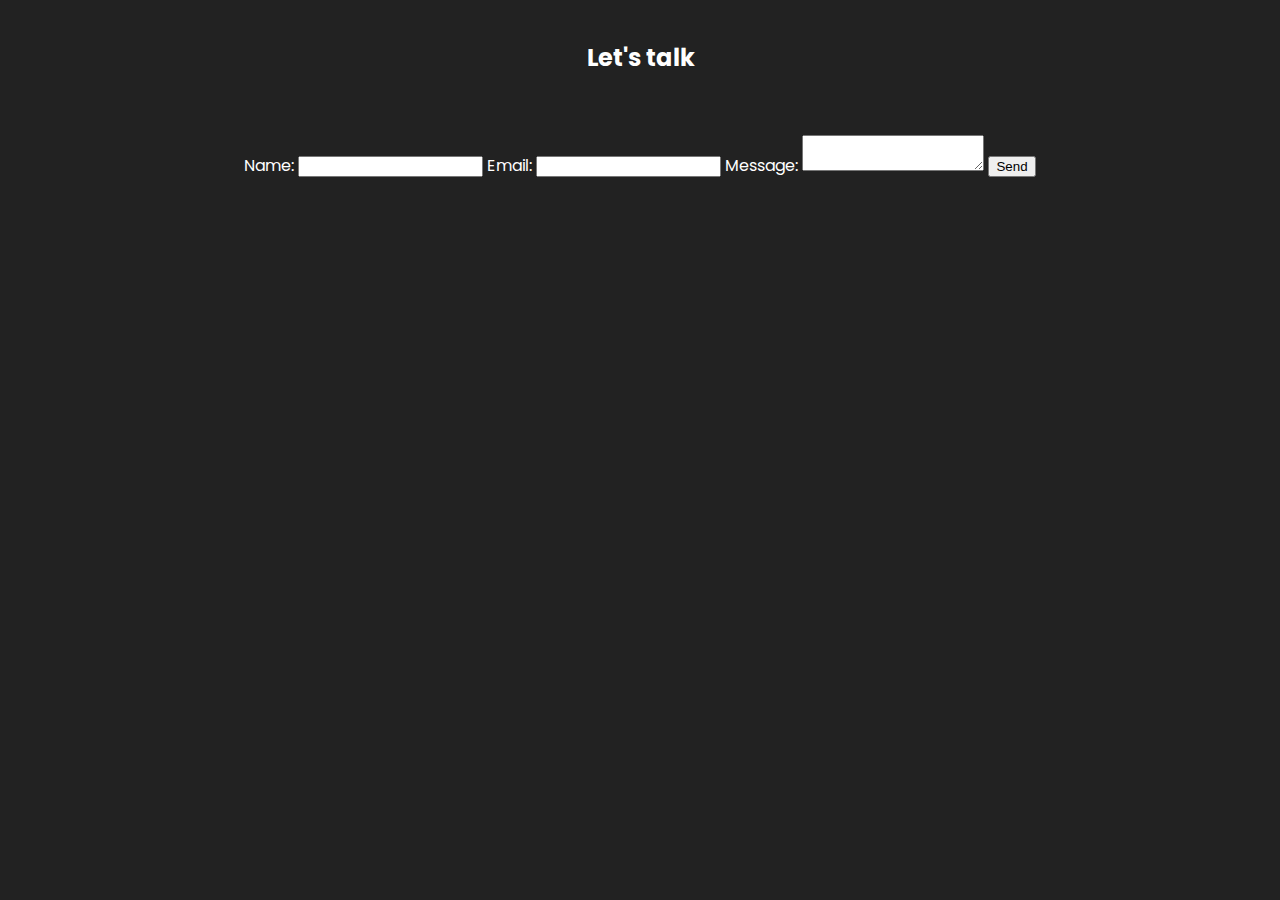
<file: letstalk.html>
<!DOCTYPE html>
<html lang="en">
  <head>
    <meta charset="UTF-8" />
    <meta http-equiv="X-UA-Compatible" content="IE=edge" />
    <meta name="viewport" content="width=device-width, initial-scale=1, maximum-scale=1">
    <title>Arjun</title>
    <link rel="preconnect" href="https://fonts.googleapis.com" />
    <link rel="preconnect" href="https://fonts.gstatic.com" crossorigin />
    <link
      href="https://fonts.googleapis.com/css2?family=Poppins&display=swap"
      rel="stylesheet"
    />
    <link rel="icon" href="data:image/svg+xml,<svg xmlns=%22http://www.w3.org/2000/svg%22 viewBox=%220 0 110 110%22><text y=%22.9em%22 font-size=%2290%22>⚫</text></svg>">
    <link rel="stylesheet" href="style.css" />
  </head>
  <body>
    <center>
    <div class="register-form">
        <h2 class="letstalk-heading">Let's talk</h2>
        <form method="post" action="contact.php">
    <label for="name">Name:</label>
    <input type="text" id="name" name="name" required>

    <label for="email">Email:</label>
    <input type="email" id="email" name="" required>

    <label for="message">Message:</label>
    <textarea id="message" name="message" required></textarea>

    <button type="submit">Send</button>
</form>


      </div>
      <center>
        
  </body>
</file>
<file: style.css>
*{
    margin: 0;
    box-sizing: border-box;
    
}
html {
    scroll-behavior: smooth;
}
body{
    background-color: #222222;
    font-family: 'Poppins', sans-serif;
    color: white;
    overflow-x: hidden;
    position: relative;
      height: 100%;
}




.profile{
    height: 100%;
    width: 100%;
    padding: 5% 10%;
    background-color: #F9F9F9;
}

.profile-mobile {
    width: 100%;
    display: none;
}




.top-nav, .bottom-nav{
    display: flex;
    margin-top: 1%;
    justify-content: center;
    width: 100vw;

}
.top-nav {
    margin-bottom: 24vh;
}
.second-screen {
    max-width: 100vw;
    max-height: 100vh;
    width: 100vw;
    height: 100vh;
    background-color: #222222;
    animation: fadeIn 2.5s;
}
.Arjun{
    margin: 4vh 18vw 0 0%;
    font-size: 1vw !important;
}

.Product-Designer-2022 {
    margin: 4vh 10vw;
    min-width: 8vw;
    font-size: 0.8vw;
    text-align: left;
}

.Avaliable-for-Freelance-Projects {
    margin: 4vh 8vw;
    min-width: 8vw;
    font-size: 0.8vw;
    text-align: left;
}

.lets-talk-button {
    margin: 4vh 0 0 5vw;
    font-size: 0.6vw;
    border: 1px solid white;
    border-radius: 50px;
    width: 6.8vw;
    height: 3.3vh;
    padding: 6px 2vw 5px 2vw;
    cursor: pointer;
    display: flex;
    justify-content: center;
    align-items: center;
}

.lets-talk-button:hover {
    color: #222222;
    background-color: white;
}

pre{
    font-family: 'Poppins', sans-serif;
}

.Product-Designer {
    font-size: 1.8vw;
    width: 100vw;
    text-align: center;
    
    
}
.Hello {
    font-size: 0.8vw;
    width: 18vw;
    text-align: center;
    margin-top: 1vh;
    
}
a{
    color: white;
}

.scroll-button {
    margin-top: 3.5vh;
    font-size: 0.57vw;
    min-width: 8vw;
    max-width: 11.5vw;
    border: 1px solid white;
    border-radius: 200px;
    padding: 1vh 24px;
    cursor: pointer;
}

.scroll-button:hover {
    color: #222222;
    background-color: white;
}

.bottom-nav {
    margin-top: 24vh !important;
    margin-bottom: 6vh;   
}
.social {
    margin: 4vh 5% 0 5%;
    width: 7vw;
    font-size: 0.8vw;
    text-align: left;
     position: relative;
    bottom: 0;
}

.social:hover {
    cursor: pointer;
}
.social-total {
    margin: 0 4%;
    display: flex;
}

.year{
    margin: 4vh 30vw 0 0;
    width: 5vw;
    font-size: 0.8vw;
    text-align: left;
}

.location{
    margin: 4vh 16vw 0 2vw;
    width: 12vw;
    font-size: 0.8vw;
    text-align: left;
}

.img-set-one {
    display: flex;
    
}
.img{
    width: 50%;
    transition: 0.3s;
}

.img:hover{
    filter: brightness(105%);
    scale: 0.97;
    cursor: pointer;
}








::-webkit-scrollbar {
    width: 12px;
    
  }
  
  /* Track */
  ::-webkit-scrollbar-track {
    box-shadow: inset 0 0 5px rgb(0, 0, 0); 
    border-radius: 10px;
    opacity: 0.2;
  }
   
  /* Handle */
  ::-webkit-scrollbar-thumb {
    background: #222222; 
    border-radius: 10px;
    border: 2px solid #6d6d6d;
  }
  
  /* Handle on hover */
  ::-webkit-scrollbar-thumb:hover {
    background: #6d6d6d; 
  }



.top-nav-block {
    display: flex;
}





@media only screen and (max-width: 1280px) {
    .Arjun {
        font-size: 1.6vw !important;
    }
    
    .Product-Designer-2022{
        font-size: 1.4vw;
        margin: 4vh 5vw;
    }

    .year{
        margin: 4vh 16vw 0 0;
        font-size: 1.4vw;
    }

    .Avaliable-for-Freelance-Projects{
        font-size: 1.4vw;

    }

    .lets-talk-button{
        font-size: 0.8vw;
        padding: 8px 2px;
        width: 9vw;
        height: 3vh;
    }

    .Hello{
        font-size: 1.4vh;
        width: 320px;
    }
    .scroll-button{
        max-width: 16vw;
        font-size: 0.8vw;
        padding: 8px 18px; 
    }
    .location{
        font-size: 1.4vw;
        margin: 4vh 8vw 0 0;
        width: 16vw;
    }

    .social{
        font-size: 1.4vw;
        margin: 4vh 10%;
        width: 8vw;
    }

    .Product-Designer {
        font-size: 2.6vw;
    }
}






@media only screen and (max-width: 850px) {
    body{
        max-width: 100vw;
        overflow-x: hidden;
    }
    
    .top-nav, .bottom-nav{
        display: flex;
        margin-top: 1%;
        justify-content: center;
        width: 100%;
    
    }
    .top-nav{
        margin-bottom: 18vh;
    }
    .first-screen {
        max-width: 100vw;
        max-height: 100vh;
        width: 100vw;
        height: 100vh;
        background-color: #222222;

    }
    .Arjun{
        margin: 4vh 34vw 0 0%;
        padding-left: 3vw;
        font-size: 1.5vh !important;
    }
    
    .Product-Designer-2022 {
        margin: 4vh 1%;
        width: 140px;
        font-size: 1.5vh;
        text-align: left;
    
    }
    
    .Avaliable-for-Freelance-Projects {
        margin: 4vh 0%;
        min-width: 4vw;
        font-size: 1.5vh;
        text-align: left;
    }
    
    .lets-talk-button {
        margin: 0 0 0 8%;
        font-size: 55%;
        border: 1px solid white;
        border-radius: 50px;
        min-width: 80px;
        max-width: 80px;
        max-height: 30px;
        min-height: 30x;
        max-width: 80px;
        padding: 10px 32px 9px;
    }
    
    .Product-Designer {
        font-size: 2.3vh;
        width: 80vw;
        text-align: center;
   
        
    }
    .Hello {
        font-size: 1.44vh;
        width: 280px;
        text-align: center;
        margin-top: 1vh;
        
    }
    
    .scroll-button {
        margin-top: 2.5vh;
        font-size: 55%;
        max-height: 30px !important;
        min-height: 28px;
        padding: 8px 20px;
        min-width: 160px!important;
    }
    


    .bottom-nav {
        margin-top: 26vh !important;
        padding-top: 0vh;
    }
 
    
    .year{
        margin: 0vh 18vw 0 11vw;
        width: 8vw;
        font-size: 1.5vh;
    }
    
    .location{
        margin: 0vh 0 0 10%;
        width: 280px;
        font-size: 1.5vh;
        padding-left: 7%;
    }
    .top-nav-block {
        display: block;
    }
    .img{
        max-width: 100%;
    }
    .social{
        display: none;
    }
    
}



@media only screen and (max-width: 600px) {
  
    .img{
        width: 100%;
    }
    .img-set-one{
        display: block;
    }
    .profile {
        display: none;
    }
    .profile-mobile {
        width: 100%;
        display: block;
    }
   
    
}

.input-box{
    border-radius: 80px;
    border: 1px solid white;
    padding: 15px 25px;
    width: 25vw;
    background-color: #222222;
    display: block;
    margin: 20px;
    color: white;
}

.description{
    border-radius: 20px;
    height: 120px;
}

.letstalk-heading{
margin: 40px 0 60px 0;
}

.submit{
    background-color: white;
    color: #222222;
}
</file>
